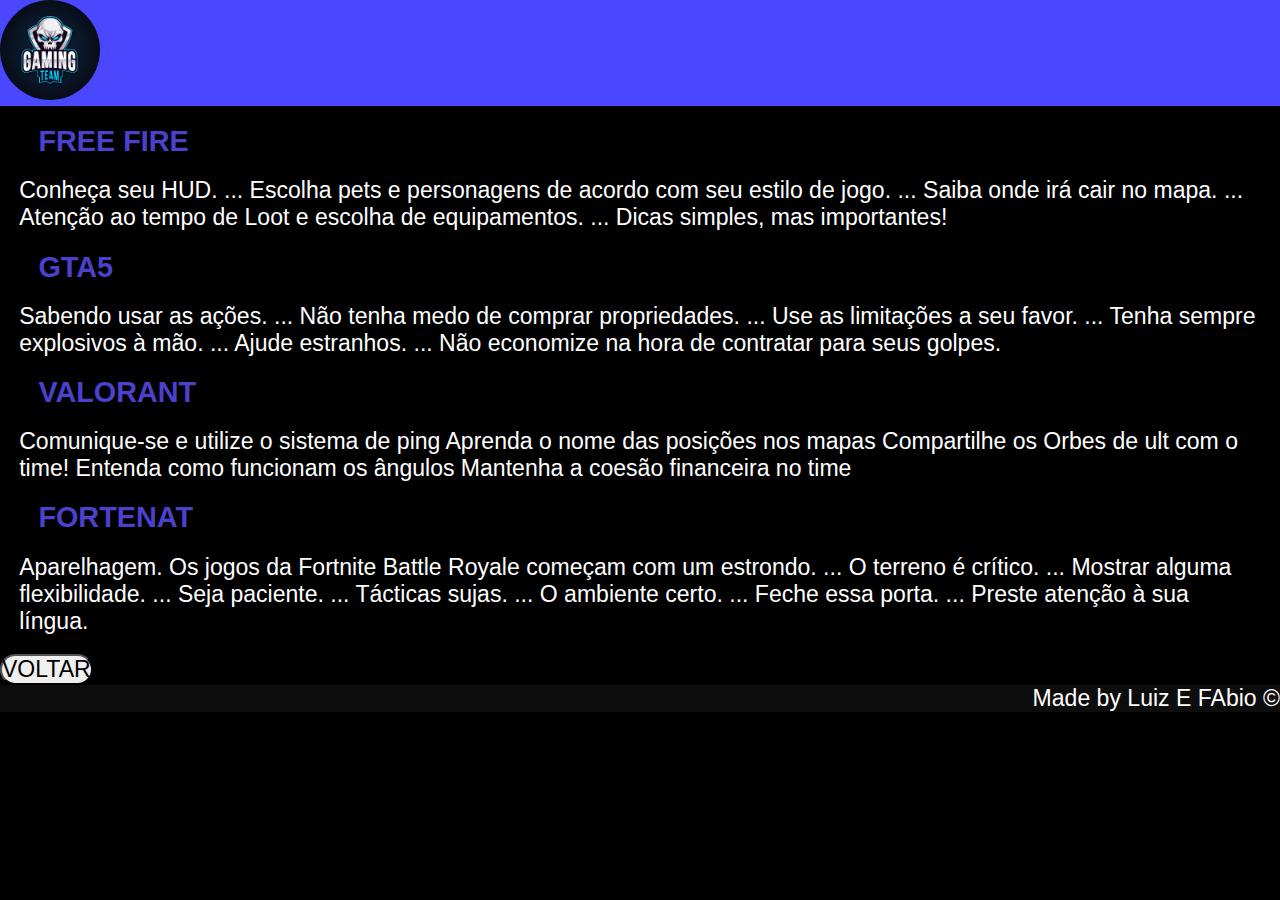
<file: html/Dicas.html>
<!DOCTYPE html>
<html lang="pt-BR">
<head>
    <meta charset="UTF-8">
    <meta http-equiv="X-UA-Compatible" content="IE=edge">
    <meta name="viewport" content="width=device-width, initial-scale=1.0">
    <meta name="author" content="Luiz Felipe Marangueti">
    <title>GameMania</title>
    <link rel="stylesheet" href="../css/Dicas.css">
</head>

<header>
    <figure>
        <img src="../images/gamelogo.jpg" alt="Desapareceu"
            title="Este é o logo do meu site">  
    </figure>

   
</header>

<body>
   <section id="texto"><h1>FREE  FIRE </h1>
    <p>Conheça seu HUD. ...
       Escolha pets e personagens de acordo com seu estilo de jogo. ...
       Saiba onde irá cair no mapa. ...
       Atenção ao tempo de Loot e escolha de equipamentos. ...
       Dicas simples, mas importantes!</p>

       <h1>GTA5</h1>
       <p>Sabendo usar as ações. ...
           Não tenha medo de comprar propriedades. ...
           Use as limitações a seu favor. ...
           Tenha sempre explosivos à mão. ...
           Ajude estranhos. ...
           Não economize na hora de contratar para seus golpes. </p>


           <h1>VALORANT</h1>
           <p>Comunique-se e utilize o sistema de ping
               Aprenda o nome das posições nos mapas
               Compartilhe os Orbes de ult com o time!
               Entenda como funcionam os ângulos
               Mantenha a coesão financeira no time
           </p>


           <h1>FORTENAT</h1>
           <p>Aparelhagem. Os jogos da Fortnite Battle Royale começam com um estrondo. ...
               O terreno é crítico. ...
               Mostrar alguma flexibilidade. ...
               Seja paciente. ...
               Tácticas sujas. ...
               O ambiente certo. ...
               Feche essa porta. ...
               Preste atenção à sua língua.</p>
</section>
     



     <a href="../index.html"> <button>VOLTAR</button></a>
</body>

<footer>
    <p>Made by Luiz E FAbio &copy;</p>
</footer>

</html>
</file>
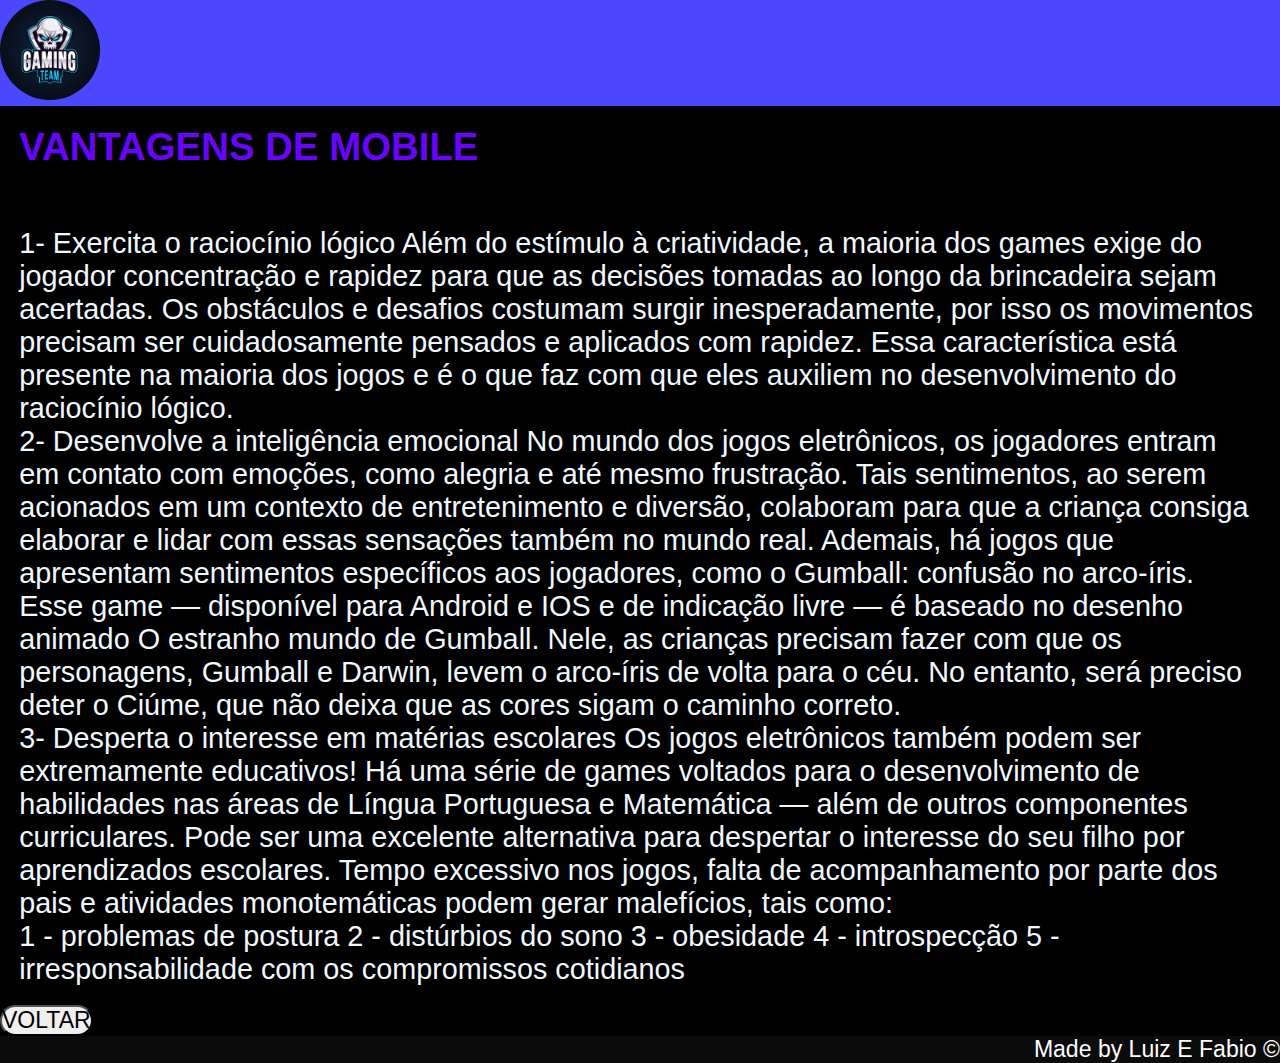
<file: html/Mobile.html>
<!DOCTYPE html>
<html lang="pt-BR">
<head>
    <meta charset="UTF-8">
    <meta http-equiv="X-UA-Compatible" content="IE=edge">
    <meta name="viewport" content="width=device-width, initial-scale=1.0">
    <meta name="author" content="Luiz Felipe Marangueti">
    <title>GameMania</title>
    <link rel="stylesheet" href="../css/mobile.css">
</head>

<header>
    <figure>
        <img src="../images/gamelogo.jpg" alt="Desapareceu"
            title="Este é o logo do meu site">  
    </figure>

   
</header>

<body>
    <h1>VANTAGENS DE MOBILE</h1>
    

    <p class="texto">
        1- Exercita o raciocínio lógico
Além do estímulo à criatividade, a maioria dos games exige do jogador concentração e rapidez para que as decisões tomadas ao longo da brincadeira sejam acertadas. Os obstáculos e desafios costumam surgir inesperadamente, por isso os movimentos precisam ser cuidadosamente pensados e aplicados com rapidez. Essa característica está presente na maioria dos jogos e é o que faz com que eles auxiliem no desenvolvimento do raciocínio lógico.
<br>
2- Desenvolve a inteligência emocional
No mundo dos jogos eletrônicos, os jogadores entram em contato com emoções, como alegria e até mesmo frustração.
Tais sentimentos, ao serem acionados em um contexto de entretenimento e diversão, colaboram para que a criança consiga elaborar e lidar com essas sensações também no mundo real.

Ademais, há jogos que apresentam sentimentos específicos aos jogadores, como o Gumball: confusão no arco-íris. Esse game — disponível para Android e IOS e de indicação livre — é baseado no desenho animado O estranho mundo de Gumball. Nele, as crianças precisam fazer com que os personagens, Gumball e Darwin, levem o arco-íris de volta para o céu. No entanto, será preciso deter o Ciúme, que não deixa que as cores sigam o caminho correto.
<br>
3- Desperta o interesse em matérias escolares
Os jogos eletrônicos também podem ser extremamente educativos! Há uma série de games voltados para o desenvolvimento de habilidades nas áreas de Língua Portuguesa e Matemática — além de outros componentes curriculares. Pode ser uma excelente alternativa para despertar o interesse do seu filho por aprendizados escolares.

Tempo excessivo nos jogos, falta de acompanhamento por parte dos pais e atividades monotemáticas podem gerar malefícios, tais como:
<br>
1 - problemas de postura
2 - distúrbios do sono
3 - obesidade
4 - introspecção
5 - irresponsabilidade com os compromissos cotidianos 
    </p>
    
    <a href="../index.html"> <button>VOLTAR</button></a>
</body>

<footer>
    <p>Made by Luiz E Fabio &copy;</p>
</footer>

</html>
</file>
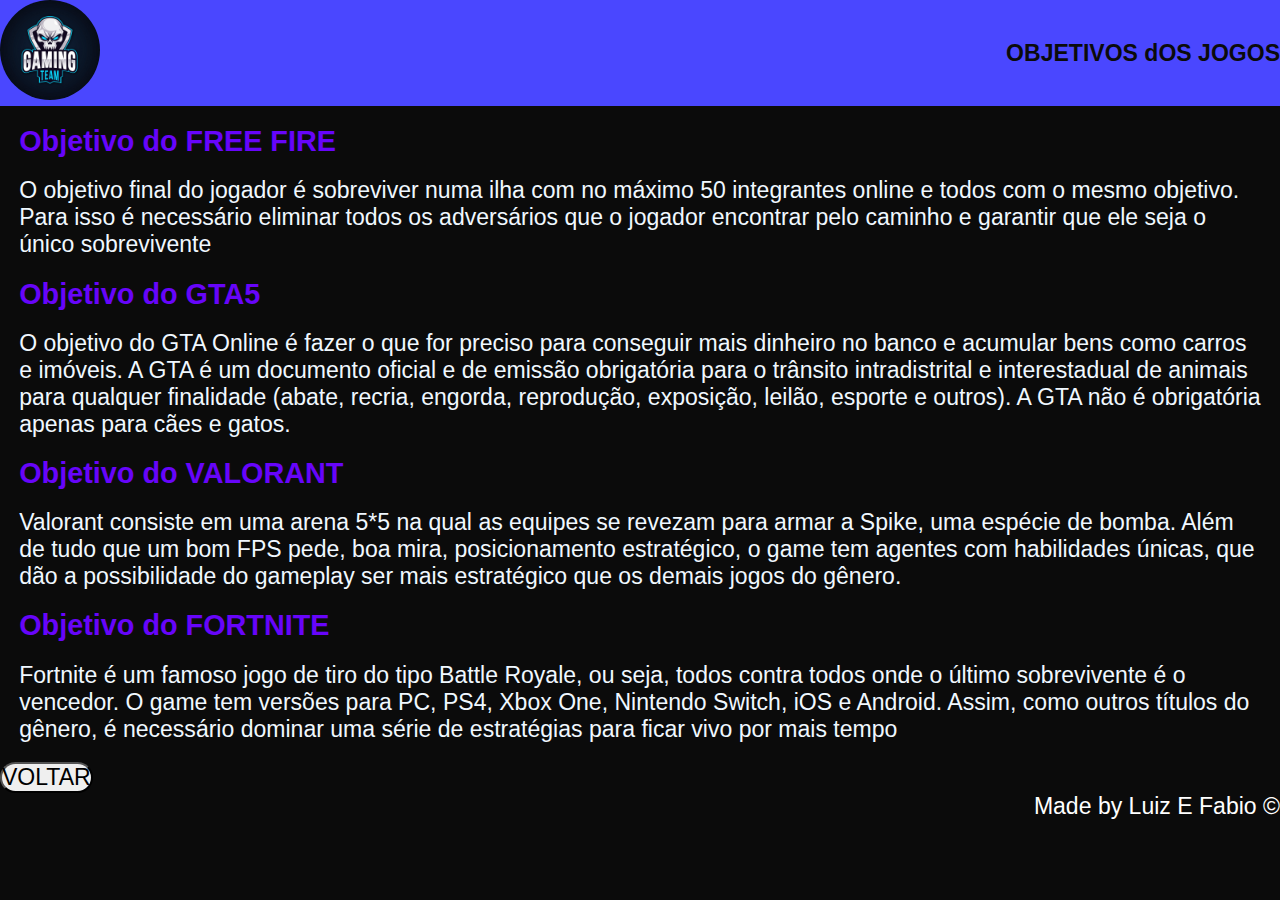
<file: html/Objetivos.html>
<!DOCTYPE html>
<html lang="pt-BR">
<head>
    <meta charset="UTF-8">
    <meta http-equiv="X-UA-Compatible" content="IE=edge">
    <meta name="viewport" content="width=device-width, initial-scale=1.0">
    <meta name="author" content="Luiz Felipe Marangueti">
    <title>GameMania</title>
    <link rel="stylesheet" href="../css/Objetivos.css">
</head>

<body>
<header>
    <figure>
        <img src="../images/gamelogo.jpg" alt="Desapareceu"
            title="Este é o logo do meu site"> 
    </figure>
    <h2>OBJETIVOS dOS JOGOS</h2>
</header>

            <h1>Objetivo do FREE FIRE</h1>
            <div class="texto">
            <p>
            O objetivo final do jogador é sobreviver numa ilha com no máximo 50 integrantes online e todos com o mesmo objetivo. 
            Para isso é necessário eliminar todos os adversários que o jogador encontrar pelo caminho e garantir que ele
            seja o único sobrevivente
            </p>
            
    </div>

        <h1>Objetivo do GTA5</h1>
        <div class="texto">
        <p>
        O objetivo do GTA Online é fazer o que for preciso para conseguir mais 
        dinheiro no banco e acumular bens como carros e imóveis.
        A GTA é um documento oficial e de emissão obrigatória para o trânsito 
        intradistrital e interestadual de animais para qualquer finalidade 
        (abate, recria, engorda, reprodução, exposição, leilão, esporte e outros).
         A GTA não é obrigatória apenas para cães e gatos.
        </p>
        
</div>
        <h1>Objetivo do VALORANT</h1>
        <div class="texto">
        <p>
            Valorant consiste em uma arena 5*5 na qual as equipes se revezam para armar a Spike, 
            uma espécie de bomba. Além de tudo que um bom FPS pede, boa mira, posicionamento estratégico, 
            o game tem agentes com habilidades únicas,
            que dão a possibilidade do gameplay ser mais estratégico que os demais jogos do gênero.
        </p>
    
</div>
    
    <h1>Objetivo do FORTNITE</h1>
    <div class="texto">
    <p>
        Fortnite é um famoso jogo de tiro do tipo Battle Royale, ou seja, 
        todos contra todos onde o último sobrevivente é o vencedor. 
        O game tem versões para PC, PS4, Xbox One, Nintendo Switch, iOS e Android. 
        Assim, como outros títulos do gênero, é necessário dominar uma série de estratégias para ficar vivo por mais tempo
    </p>

</div>
     
</body>
<a href="../index.html"> <button>VOLTAR</button></a>
<footer>
    <p>Made by Luiz E Fabio &copy;</p>
</footer>

</html>
</file>
<file: css/Dicas.css>
* {
    margin: 0;
    padding: 0;
    font-family: 'Lucida Sans', 'Lucida Sans Regular', 'Lucida Grande', 'Lucida Sans Unicode', Geneva, Verdana, sans-serif;
    font-size: 1.2rem;
    outline: 0;
    box-sizing: 0;
}

html,body{
    
    height: 100%;
}

body{background-color: rgb(0, 0, 0);}

figure{
    width: 200px;
}

figure > img{
    width: 50%;
    height: 50%;
    border-radius: 3rem;
}

header{
    background-color:rgb(74, 71, 255);
    display: flex;
    justify-content: space-between;
    align-items: center;
}

footer{
    background-color: rgb(13, 13, 13);
    color: white;
    text-align:end;
   
}
button{
    border-radius: 1rem;
}

#texto{
    font-size: 1rem;
    font-family: Arial, Helvetica, sans-serif;
    margin: 1rem;
   color: white;
   gap: 1rem;
}

h1{
    display: flex;
    align-items: start;
    justify-content: start;
    font-size: 1.5rem;
    color: rgb(76, 65, 204);
    font-weight: bolder;
    font-family: Arial, Helvetica, sans-serif;
    margin: 1rem;
    
}
</file>
<file: css/mobile.css>
* {
    margin: 0;
    padding: 0;
    font-family: 'Lucida Sans', 'Lucida Sans Regular', 'Lucida Grande', 'Lucida Sans Unicode', Geneva, Verdana, sans-serif;
    font-size: 1.2rem;
    outline: 0;
    box-sizing: 0;
}

html,body{
    
    height: 100%;
}

body{background-color: rgb(0, 0, 0);}

figure{
    width: 200px;
}

figure > img{
    width: 50%;
    height: 50%;
    border-radius: 3rem;
}

header{
    background-color:rgb(74, 71, 255);
    display: flex;
    justify-content: space-between;
    align-items: center;
}

footer{
    background-color: rgb(11, 11, 11);
    color: white;
    text-align:end;
   
}
button{
    border-radius: 1rem;
}

.texto{
    display: flex;
    justify-content: center;
    align-items: center;
    font-size: 1.5rem;
    font-family: Arial, Helvetica, sans-serif;
    margin: 1rem;
    color: aliceblue;
    margin-top: 3rem;
}

h1{
    display: flex;
    align-items: start;
    justify-content: start;
    font-size: 2rem;
    color: rgb(103, 5, 250);
    font-weight: bolder;
    font-family: Arial, Helvetica, sans-serif;
    margin: 1rem;
    
}

h2{
    color:rgb(11, 11, 11);
    display: flex;
    align-items: center;
    justify-content: center;
}
</file>
<file: css/Objetivos.css>
* {
    margin: 0;
    padding: 0;
    font-family: 'Lucida Sans', 'Lucida Sans Regular', 'Lucida Grande', 'Lucida Sans Unicode', Geneva, Verdana, sans-serif;
    font-size: 1.2rem;
    outline: 0;
    box-sizing: 0;
}

html,body{
    
    height: 100%;
}

body{background-color: rgb(11, 11, 11);}

figure{
    width: 200px;
}

figure > img{
    width: 50%;
    height: 50%;
    border-radius: 3rem;
}

header{
    background-color:rgb(74, 71, 255);
    display: flex;
    justify-content: space-between;
    align-items: center;
}

footer{
    background-color: rgb(11, 11, 11);
    color: white;
    text-align:end;
   
}
button{
    border-radius: 1rem;
}

.texto{
    display: flex;
    justify-content: center;
    align-items: center;
    font-size: 1rem;
    font-family: Arial, Helvetica, sans-serif;
    margin: 1rem;
    color: aliceblue;
}

h1{
    display: flex;
    align-items: start;
    justify-content: start;
    font-size: 1.5rem;
    color: rgb(103, 5, 250);
    font-weight: bolder;
    font-family: Arial, Helvetica, sans-serif;
    margin: 1rem;
    
}

h2{
    color:rgb(11, 11, 11);
    display: flex;
    align-items: center;
    justify-content: center;
}
</file>
